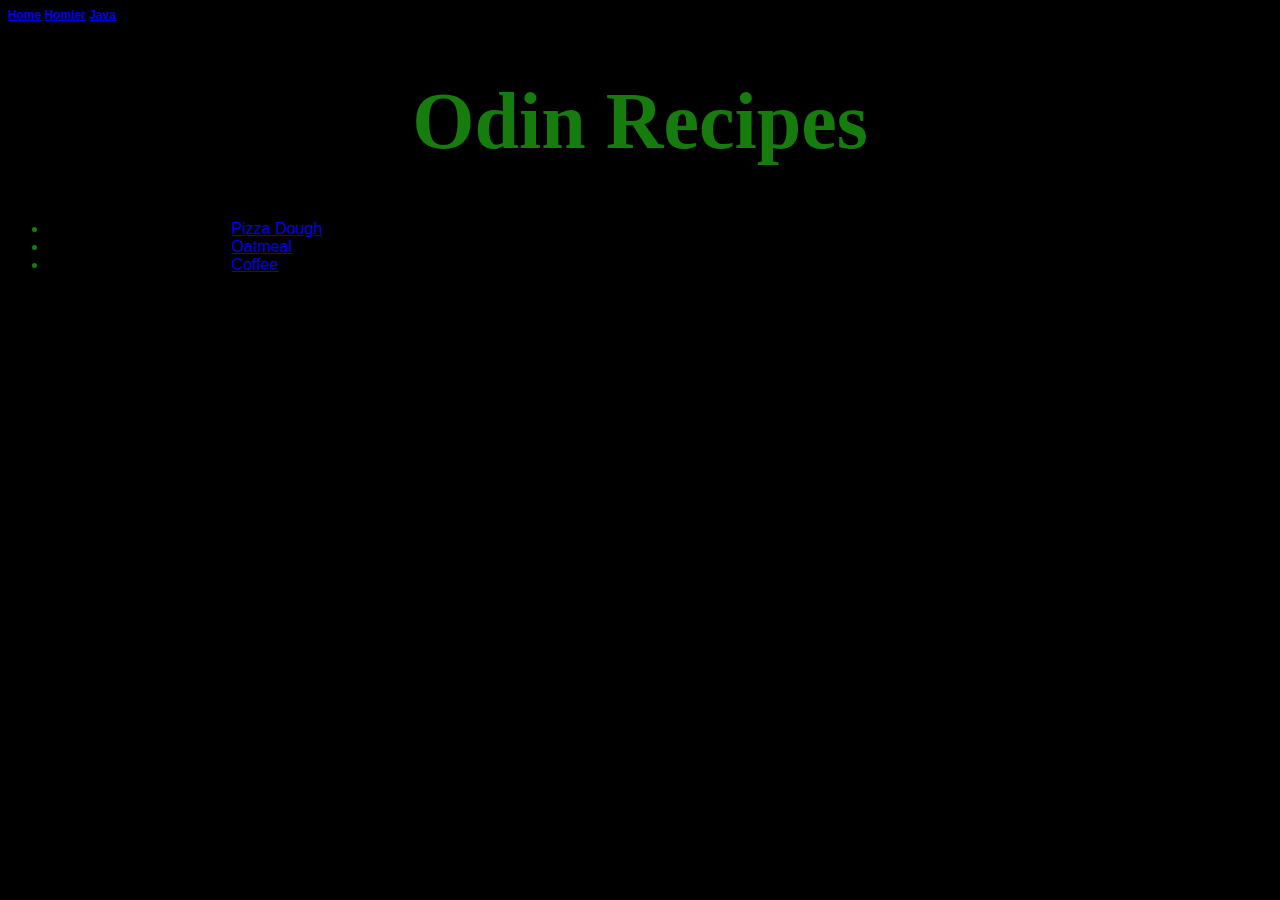
<file: index.html>
<!DOCTYPE html>
<html lang="en">
    <head>
        <meta charset="utf-8">
        <title>Recipes- Homepage</title>
        <link rel="stylesheet" href="./css/homepage.css">
    </head>
    <body>
        <div>
            <div class="top-link-bar">
                <a class="home" href="./index.html">Home</a>
                <a href="./index.html">Homier</a>
                <a href="./recipes/coffee.html">Java</a>
            </div>
            <h1>Odin Recipes</h1>
            <ul>
                <li><a href="./recipes/pizza-dough.html">Pizza Dough</a></li>
                <li><a href="./recipes/oatmeal.html">Oatmeal</a></li>
                <li><a href="./recipes/coffee.html">Coffee</a></li>
            </ul>
        </div>    
    </body>
</html>
</file>
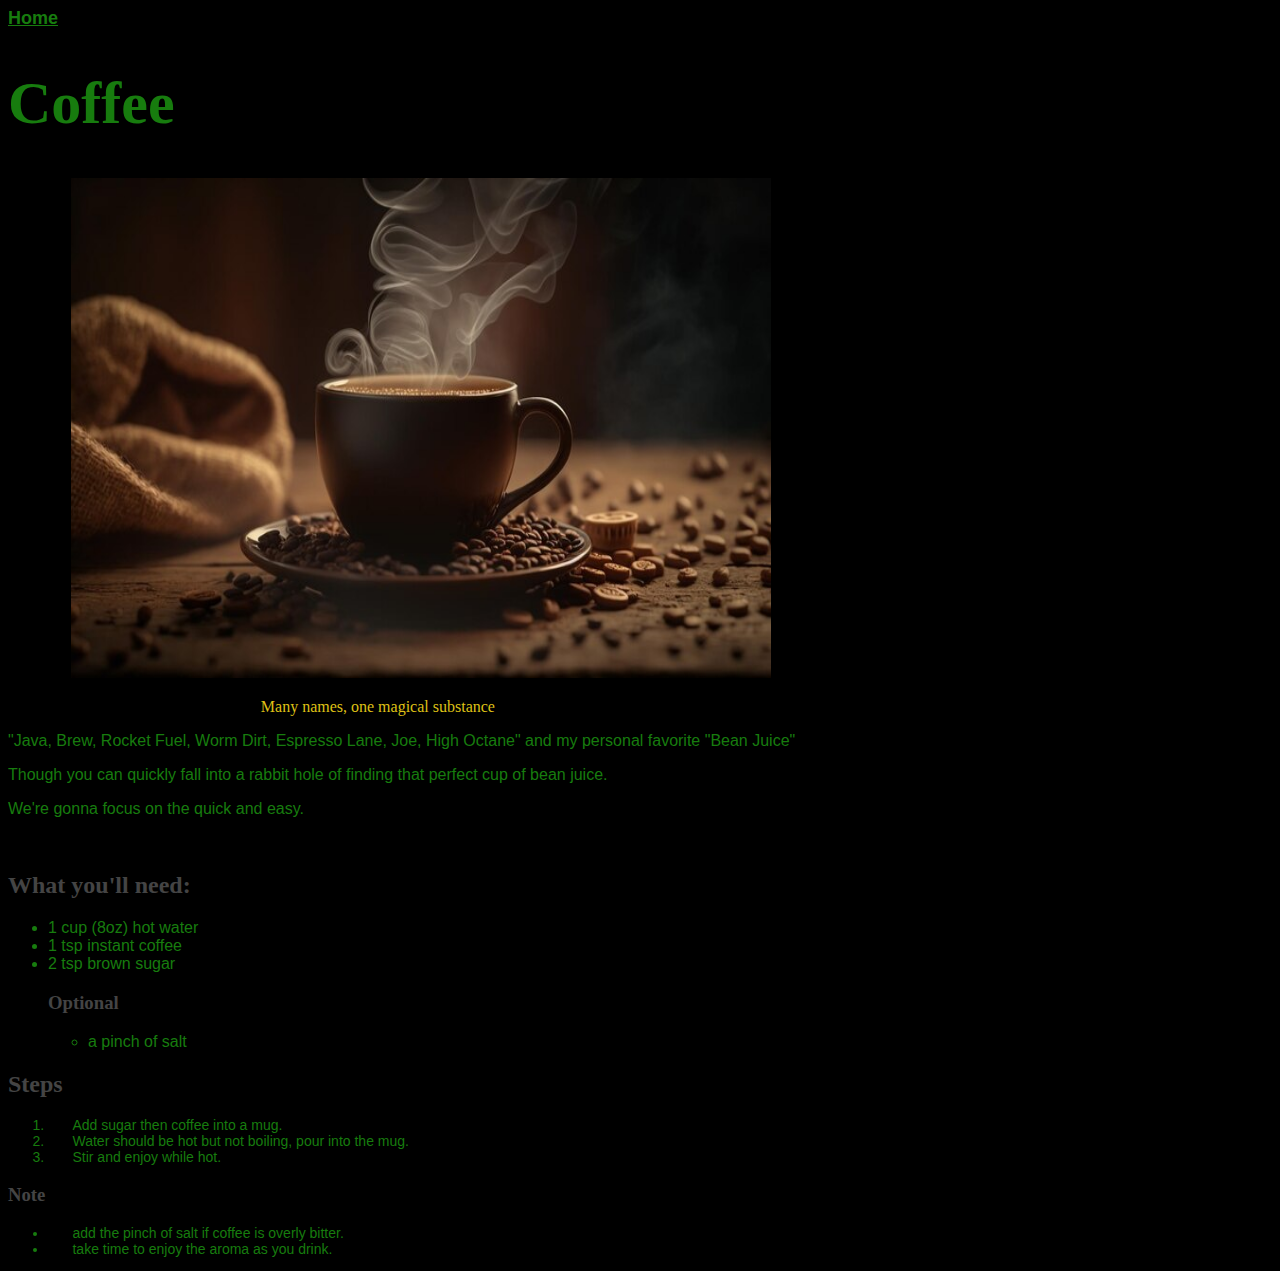
<file: recipes/coffee.html>
<!DOCTYPE html>
<html lang="en">
    <head>
        <meta charset="utf-8">
        <title>Coffee</title>
        <link rel="stylesheet" href="../css/styles.css">
    </head>
    <body>
        <div>
            <a class="home" href="../index.html">Home</a>
            <h1>Coffee</h1>
            <img src="../images/coffee.jpg" alt="fresh coffee with steam on a wooden table" height="500" width="700" >
            <p class="quote">Many names, one magical substance</p>
        </div>
        <p>"Java, Brew, Rocket Fuel, Worm Dirt, Espresso Lane, Joe, High Octane" and my personal favorite "Bean Juice"</p>
        <p>Though you can quickly fall into a rabbit hole of finding that perfect cup of bean juice.</p>
        <p>We're gonna focus on the quick and easy.</p>
        <br>
        <h2 id="ingredient-heading">What you'll need:</h2>
        <ul>
            <li>1 cup (8oz) hot water</li>
            <li>1 tsp instant coffee </li>
            <li>2 tsp brown sugar</li>
            <div class="ingredients-optional">
                <h3 class="optional-subheading">Optional</h3>
                <ul>
                    <li>a pinch of salt</li>
                </ul>
            </div>
        </ul>
        <h2 id="steps-heading">Steps</h2>
        <ol class="steps">
            <li>Add sugar then coffee into a mug.</li>
            <li>Water should be hot but not boiling, pour into the mug.</li>
            <li>Stir and enjoy while hot.</li>
        </ol>
        <h3 class="optional-subheading">Note</h3>
        <div class="steps">
            <ul>
                <li>add the pinch of salt if coffee is overly bitter.</li>
                <li>take time to enjoy the aroma as you drink.</li>
            </ul>
        </div>    

    </body>
</html>
</file>
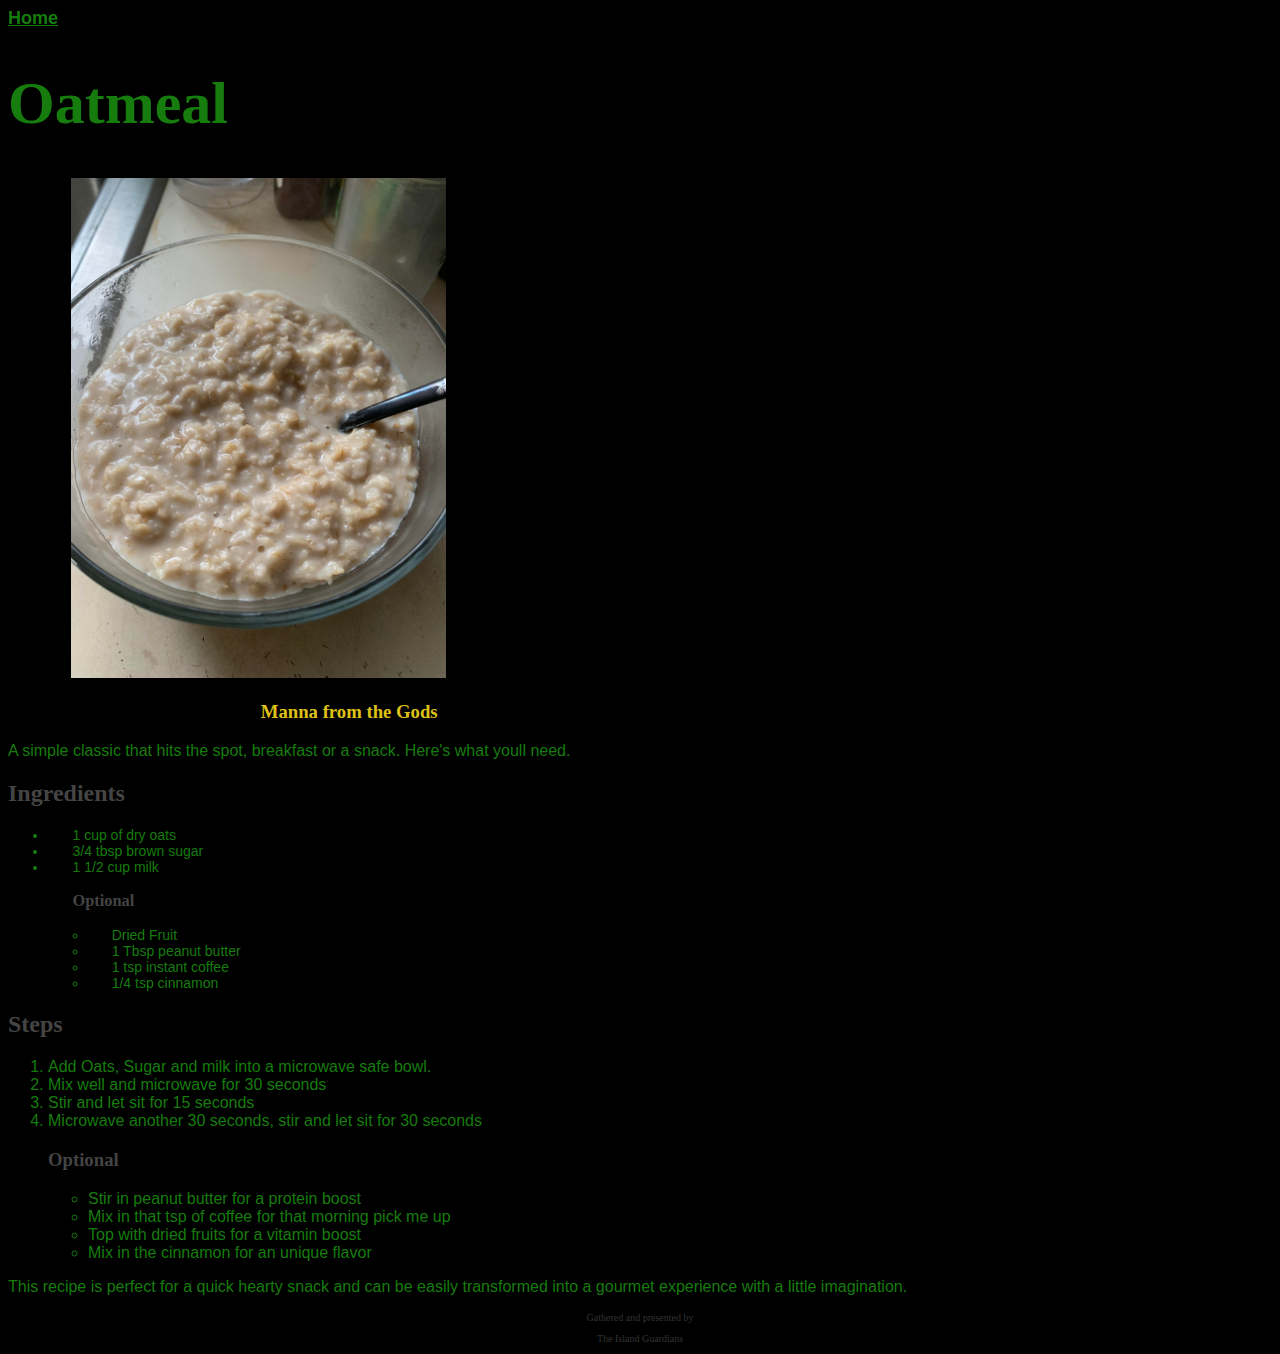
<file: recipes/oatmeal.html>
<!DOCTYPE html>
<html lang="en">
    <head>
        <meta charset="UTF-8">
        <meta name="viewport" content="width=device-width, initial-scale=1.0">
        <title>Oatmeal</title>
        <link rel="stylesheet" href="../css/styles.css">
    </head>
    <body>
        <div> <!--Title,img and tagline/quote -->
            <a class="home" href="../index.html">Home</a>
            <h1>Oatmeal</h1>
            <img src="../images/plain-oatmeal.jpg" alt="A bowl of prepared oatmeal" height="500">
            <h3 class="quote">Manna from the Gods</h3>
            <p>A simple classic that hits the spot, breakfast or a snack. Here's what youll need.</p>
        </div>
        
        <div><!--Ingredients-->
            <h2 id="ingredient-heading">Ingredients</h2>
            <ul class="ingredients">
                <li>1 cup of dry oats</li>
                <li>3/4 tbsp brown sugar</li>
                <li>1 1/2 cup milk</li>
            <div class="ingredients-optional">
                <h3 class="optional-subheading">Optional</h3>
                <ul>
                    <li>Dried Fruit</li>
                    <li>1 Tbsp peanut butter </li>
                    <li>1 tsp instant coffee</li>
                    <li>1/4 tsp cinnamon</li>
                </ul>
            </div>
        </ul>
        </div>
        
        <div><!--Steps-->
            <h2 id="steps-heading">Steps</h2>
            <ol>
                <li>Add Oats, Sugar and milk into a microwave safe bowl.</li>
                <li>Mix well and microwave for 30 seconds</li>
                <li>Stir and let sit for 15 seconds</li>
                <li>Microwave another 30 seconds, stir and let sit for 30 seconds</li>
            <h3 class="optional-subheading">Optional</h3>
            <ul>
                <li>Stir in peanut butter for a protein boost</li>
                <li>Mix in that tsp of coffee for that morning pick me up</li>
                <li>Top with dried fruits for a vitamin boost</li>
                <li>Mix in the cinnamon for an unique flavor </li>
            </ul>
            </ol>
            <p>This recipe is perfect for a quick hearty snack and can be easily transformed into a gourmet experience with a little imagination.</p>
        </div>

        <div class="footer"> <!--Footer-->
            <p>Gathered and presented by</p>
            <p>The Island Guardians</p> 
        </div>
    </body>
</html>
</file>
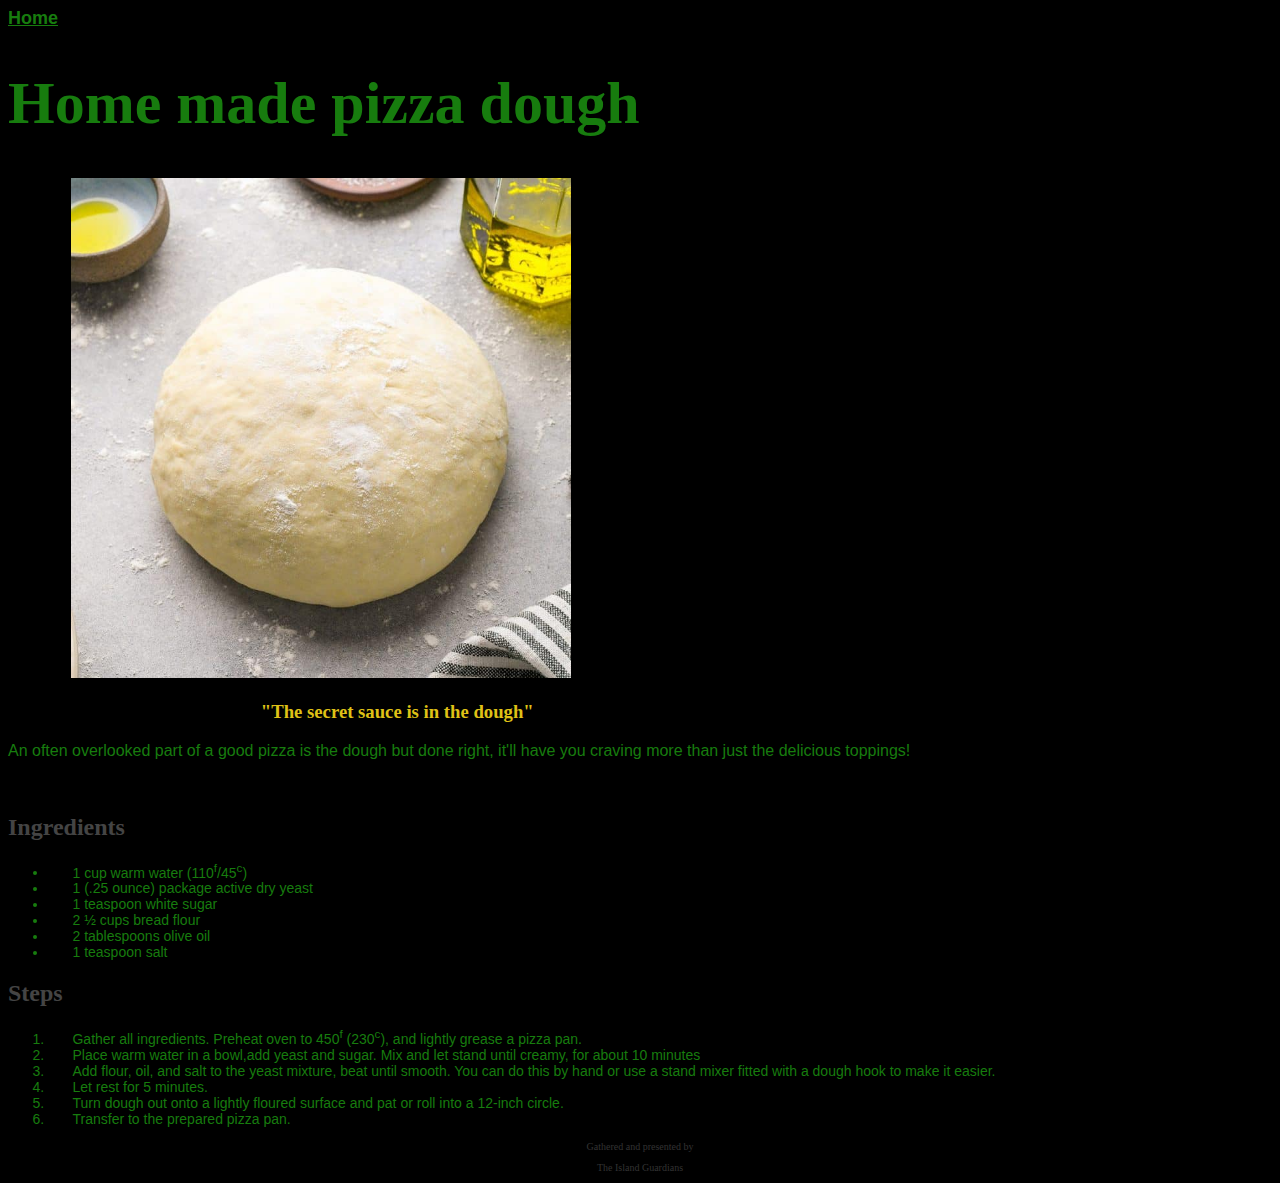
<file: recipes/pizza-dough.html>
<!DOCTYPE html>
<html lang="en">
    <head>
        <meta charset="utf-8">
        <title>Pizza Dough</title> 
        <link rel="stylesheet" href="../css/styles.css">
    </head>
    <body>
        <a class="home" href="../index.html">Home</a>
        <h1>Home made pizza dough</h1>
        <img src="../images/pizza-dough.jpg" alt="A ball of dough">
        <h3 class="quote">"The secret sauce is in the dough"</h4>
        <p>An often overlooked part of a good pizza is the dough but done right, it'll have you craving more than just the delicious toppings!</p>
        <br>
        <h2 id="ingredient-heading">Ingredients</h2>
        <ul class="ingredients">
            <li>1 cup warm water (110<sup>f</sup>/45<sup>c</sup>)</li>
            <li>1 (.25 ounce) package active dry yeast</li>
            <li>1 teaspoon white sugar</li>
            <li>2 ½ cups bread flour</li>
            <li>2 tablespoons olive oil</li>
            <li>1 teaspoon salt</li>
        </ul>
        <h2 id="steps-heading">Steps</h2>
        <ol class="steps">
            <li>Gather all ingredients. Preheat oven to 450<sup>f</sup> (230<sup>c</sup>), and lightly grease a pizza pan.</li>
            <li>Place warm water in a bowl,add yeast and sugar. Mix and let stand until creamy, for about 10 minutes</li>
            <li>Add flour, oil, and salt to the yeast mixture, beat until smooth. You can do this by hand or use a stand mixer fitted with a dough hook to make it easier. </li>
            <li>Let rest for 5 minutes.</li>
            <li>Turn dough out onto a lightly floured surface and pat or roll into a 12-inch circle. </li>
            <li>Transfer to the prepared pizza pan.</li>
        </ol>
        <div class="footer">
            <p>Gathered and presented by</p>
            <p>The Island Guardians</p> 
        </div>
    </body>
</html>
</file>
<file: css/homepage.css>
body{
    background-color: black;
    font-family: 'Segoe UI', Tahoma, Geneva, Verdana, sans-serif;
}

.top-link-bar {
    font-weight: bold;
    color: #177c0e;
   font-size: 12px;
   columns:auto 3;
}
h1 {
    text-align: center;
    font-weight: bold;
    font-size: 80px;
    color: #177c0e ;
    font-family:Papyrus, Cambria, Cochin, Georgia, Times, 'Times New Roman', serif;
}
li {
    color: #177c0e;
    padding-left: 15%;
}
</file>
<file: css/styles.css>
body{
    background-color: black;
    color:#177c0e;
    font-family: 'Segoe UI', Tahoma, Geneva, Verdana, sans-serif;
}

h1,
.quote,
#ingredient-heading,
#steps-heading,
#optional,
.optional-subheading,
.footer {
    font-family:Papyrus, Cambria, Cochin, Georgia, Times, 'Times New Roman', serif;
}
.home {
    font-weight: bold;
    color: #177c0e;
   font-size: large;
}
h1 {
    text-align: left;
    font-size: 60px;
    color: #177c0e ;
    
}

h2,
h3 {color: #444;
}

.quote{
    padding-left:20%;
    color: rgb(223, 193, 22);

}
.ingredients, 
.steps {
    padding-top: 0%;
    font-size: 14px;
    text-indent: 2%;
}
.footer {
    
    padding-top: 0%;
    font-size: 10px;
    color:#333;
    text-align: center;
}

img{
    height:500px;
    padding-left: 5%;
}
</file>
